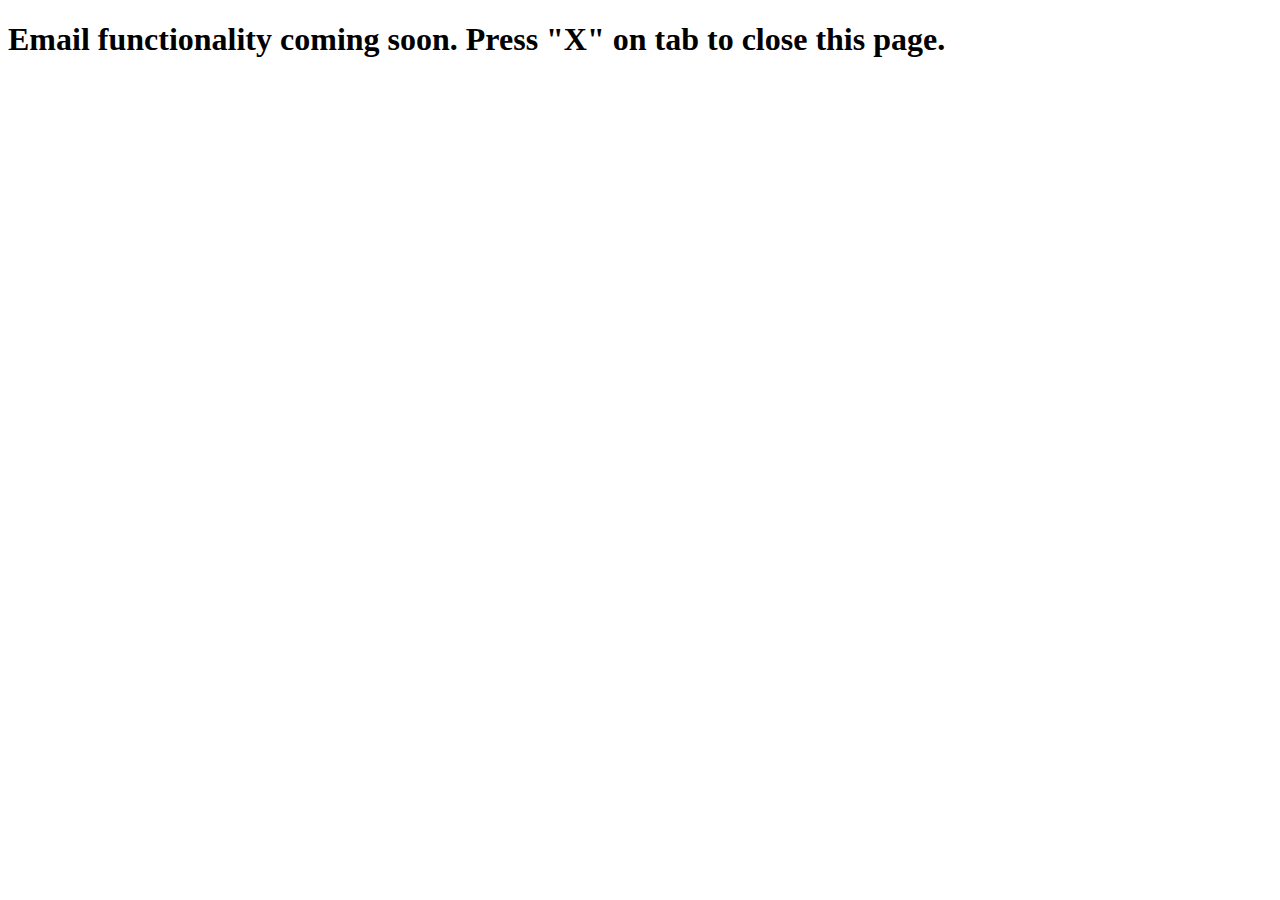
<file: html/contact.html>
<!DOCTYPE html>
<html lang="en">
  <head>
    <meta charset="UTF-8" />
    <meta name="viewport" content="width=device-width, initial-scale=1.0" />
    <title>Document</title>
  </head>
  <body>
    <h1>
      Email functionality coming soon. Press "X" on tab to close this page.
    </h1>
  </body>
</html>
</file>
